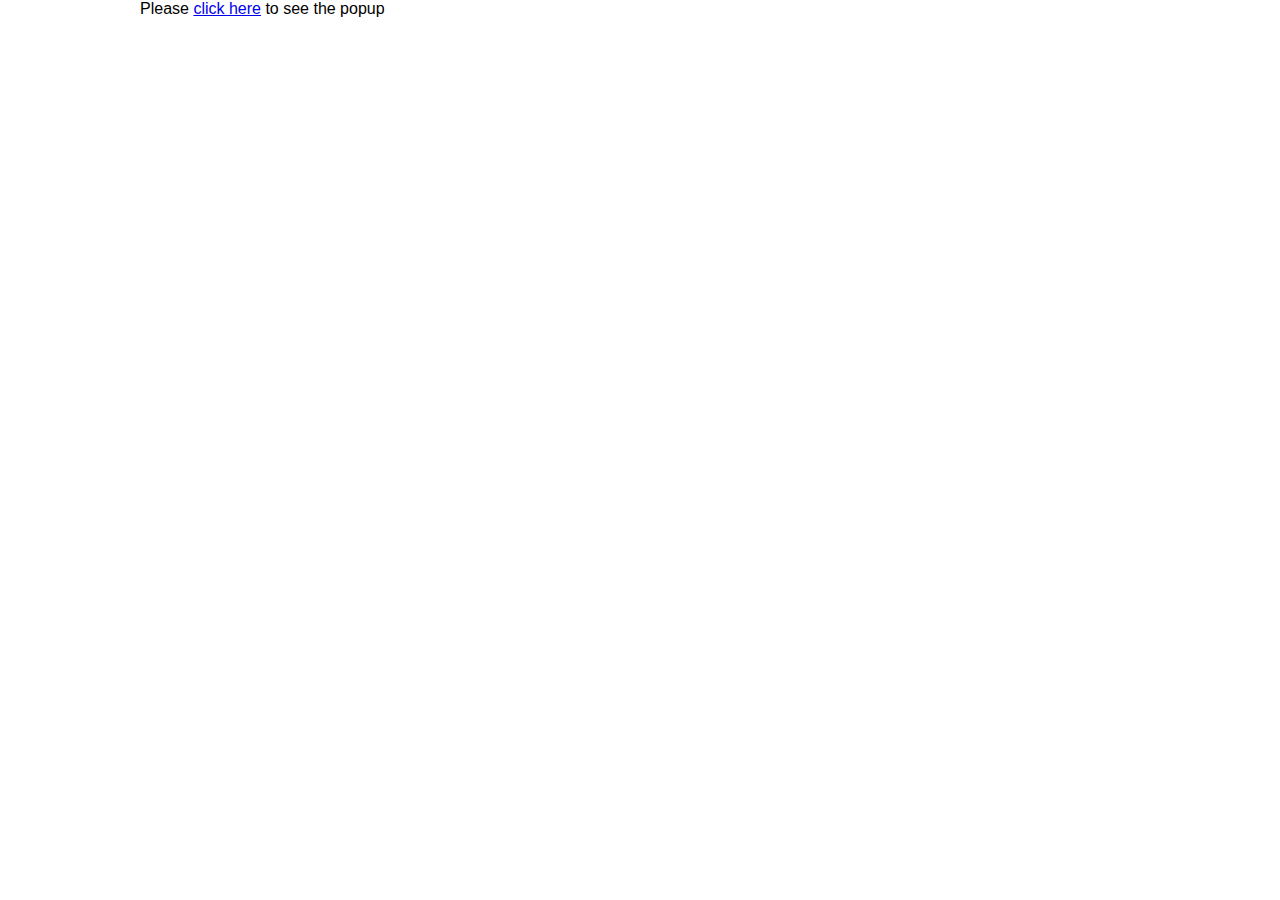
<file: tools/how-to-create-overlay-popup/index.html>
<html>
<head>
    <script type="text/javascript" src="http://ajax.googleapis.com/ajax/libs/jquery/1.9.0/jquery.min.js"></script>
    <script type="text/javascript" src="custom.js"></script>
	<link href='overlaypopup.css' rel='stylesheet' type='text/css'>
</head>
<body>

<div class="main-content">
	<!-- Your Content Here -->
	<p>Please <a class="show-popup" href="#">click here</a> to see the popup</p>
</div>

<div class="overlay-bg">
	<div class="overlay-content">
		<p>Oh My! This is a popup!</p>
		<button class="close-btn">Close</button>
	</div>
</div>

</body>
</html>
</file>
<file: tools/how-to-create-overlay-popup/overlaypopup.css>
* {
	margin: 0;
	padding: 0;
	-moz-box-sizing: border-box; 
	-webkit-box-sizing: border-box; 
	box-sizing: border-box;
}

body {
	font-family: 'Helvetica Neue','Helvetica', Arial, sans-serif;
}

.main-content {
	height: 800px;
	width: 1000px;
	margin: 0 auto;
}

.overlay-bg {
	display: none;
	position: fixed;
	top: 0;
	left: 0;
	height:100%;
	width: 100%;
	background: #000; /* fallback */
	background: rgba(0,0,0,0.75);
}
	.overlay-content {
		background: #fff;
		padding: 1%;
		width: 40%;
		position: relative;
		top: 15%;
		left: 50%;
		margin: 0 0 0 -20%; /* add negative left margin for half the width to center the div */
		border-radius: 4px;
		box-shadow: 0 0 5px rgba(0,0,0,0.9);
	}

	.close-btn {
		cursor: pointer;
		border: 1px solid #333;
		padding: 2% 5%;
		background: #a9e7f9; /* fallback */
		background: -moz-linear-gradient(top,  #a9e7f9 0%, #77d3ef 4%, #05abe0 100%);
		background: -webkit-gradient(linear, left top, left bottom, color-stop(0%,#a9e7f9), color-stop(4%,#77d3ef), color-stop(100%,#05abe0));
		background: -webkit-linear-gradient(top,  #a9e7f9 0%,#77d3ef 4%,#05abe0 100%);
		background: -o-linear-gradient(top,  #a9e7f9 0%,#77d3ef 4%,#05abe0 100%);
		background: -ms-linear-gradient(top,  #a9e7f9 0%,#77d3ef 4%,#05abe0 100%);
		background: linear-gradient(to bottom,  #a9e7f9 0%,#77d3ef 4%,#05abe0 100%);
		border-radius: 4px;
		box-shadow: 0 0 4px rgba(0,0,0,0.3);
	}
	.close-btn:hover {
        background: #05abe0;
    }
</file>
